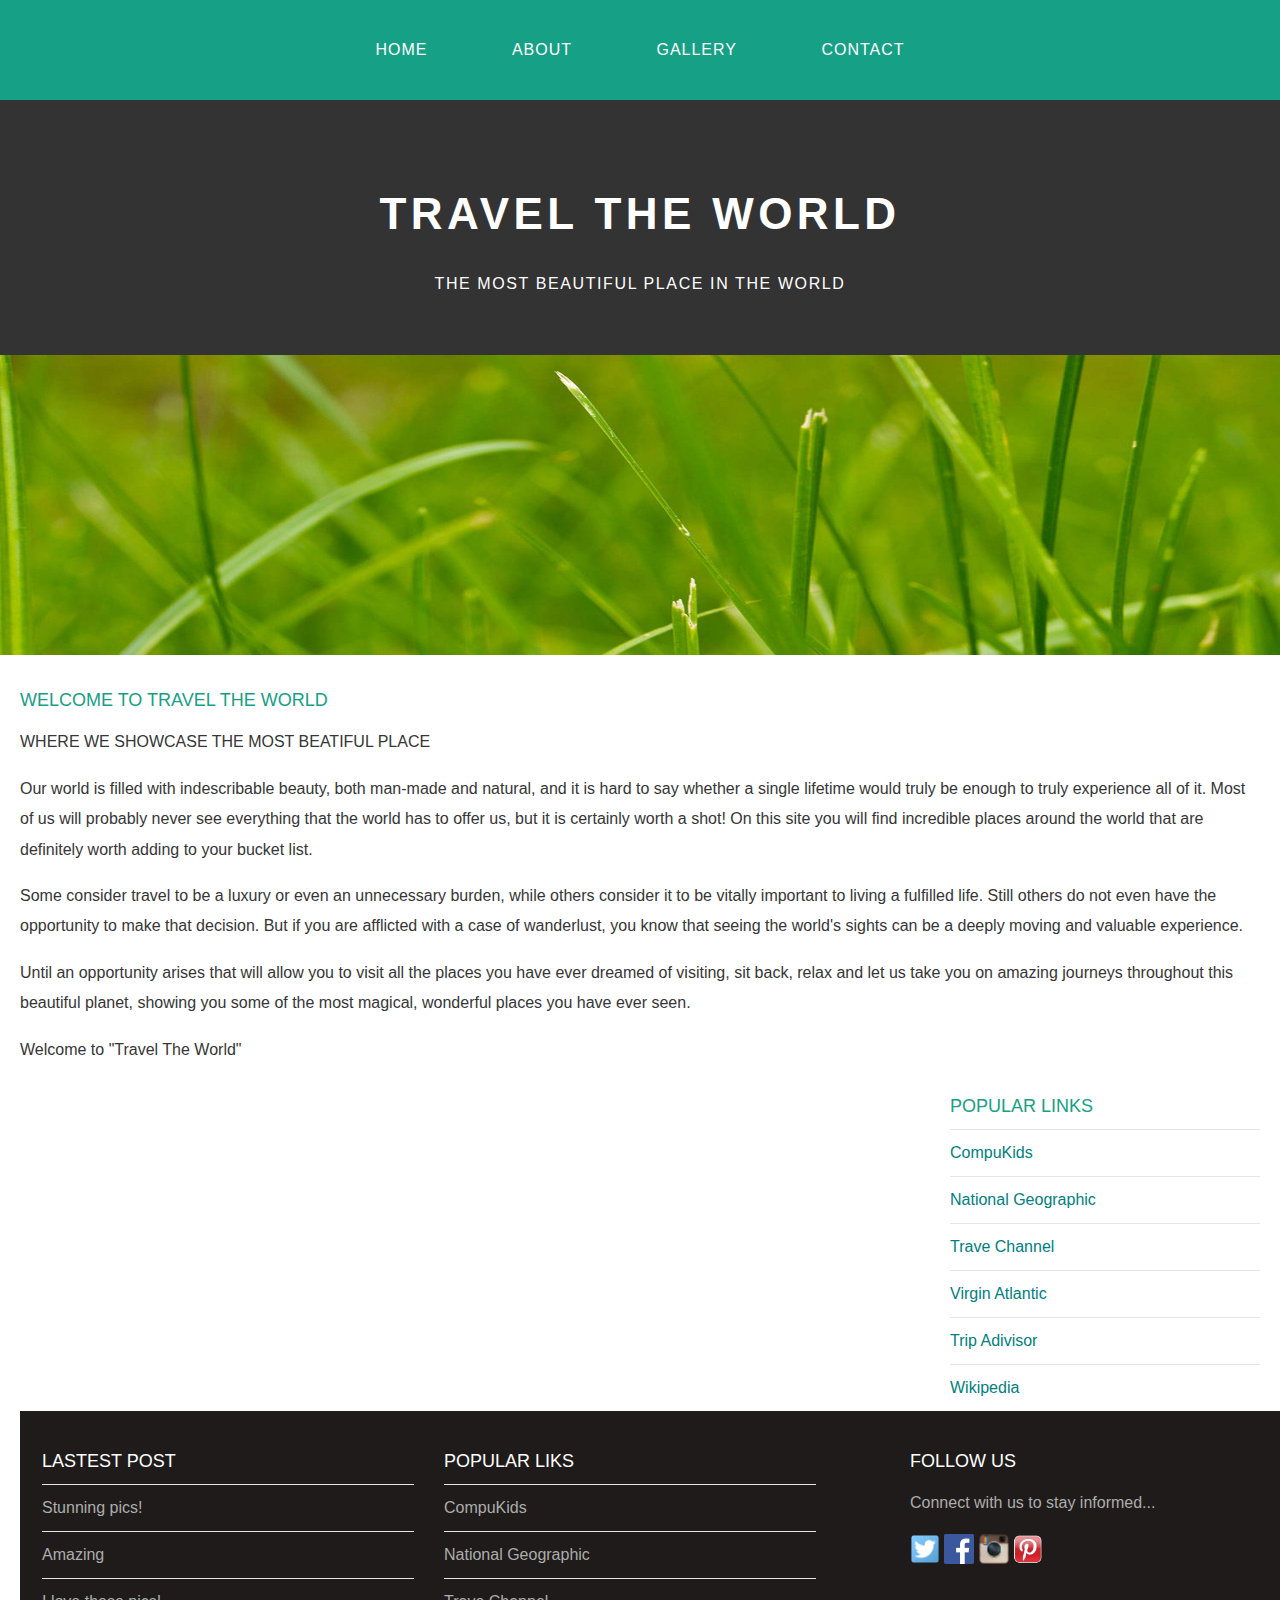
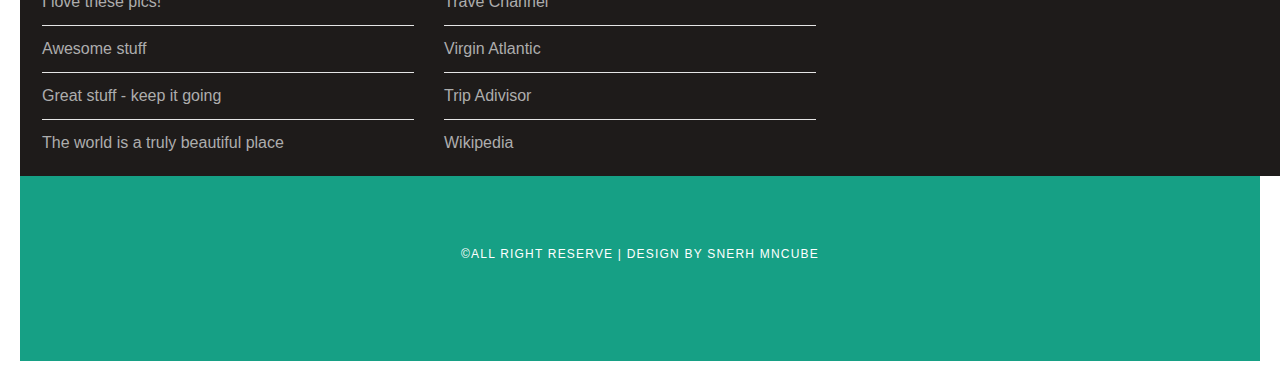
<file: index.html>
<!DOCTYPE html>
<html>
  <head>
    <title> Travel The World</title>
     <link rel="stylesheet" href="style.css"/>
    </head>
    <body>
     <div id="menu">
        <ul>
         <li><a href="index.html">HOME</a></li>
         <li><a href="about.html">ABOUT</a></li>
         <li><a href="gallery.html">GALLERY</a></li>
         <li><a href="contact.html">CONTACT</a></li>
         </ul>
        </div>
        
        <div id="header">
        <h1>TRAVEL THE WORLD</h1>
        <p>THE MOST BEAUTIFUL PLACE IN THE WORLD</p>
        </div>
        <div id="banner">
        <img src="images/pic01.jpg"/>
        
        </div>
        <div id="page">
        <div id="content">
            
                <h2>Welcome to travel the world</h2>
                <p>WHERE WE SHOWCASE THE MOST BEATIFUL PLACE  </p>
                <p>Our world is filled with indescribable beauty, both man-made and natural, and it is hard to say whether a single lifetime would truly be enough to truly experience all of it. Most of us will probably never see everything that the world has to offer us, but it is certainly worth a shot! On this site you will find incredible places around the world that are definitely worth adding to your bucket list.</p>
                <p>Some consider travel to be a luxury or even an unnecessary burden, while others consider it to be vitally important to living a fulfilled life. Still others do not even have the opportunity to make that decision. But if you are afflicted with a case of wanderlust, you know that seeing the world's sights can be a deeply moving and valuable experience.</p>
                <p>Until an opportunity arises that will allow you to visit all the places you have ever dreamed of visiting, sit back, relax and let us take you on amazing journeys throughout this beautiful planet, showing you some of the most magical, wonderful places you have ever seen.</p>
                <p>Welcome to "Travel The World"</p>
                </div>
            <div id="sidebar">
        <h2>Popular Links</h2>
          <ul class="styled">
          <li><a href="http://www.compukids.me">CompuKids</a></li>
          <li><a href="http://www.nationalgeographic.com/">National Geographic</a></li>
          <li><a href="http://www.travelchannel.com/">Trave Channel</a></li>
          <li><a href="http://www.virgin-atlantic.com/us/en.html">Virgin Atlantic</a></li>
          <li><a href="http://www.tripadvisor.com">Trip Adivisor</a></li>
          <li><a href="https://en.wikipedia.org/wiki/Main_Page">Wikipedia</a></li>
          </ul> 
        </div>
        <div id="footer">
        <div id="box1">
         <h2>Lastest Post</h2>
         <ul class="styled">
          <li><a href="#">Stunning pics!</a></li>
          <li><a href="#">Amazing</a></li>
          <li><a href="#">I love these pics!</a></li>
          <li><a href="#">Awesome stuff</a></li>
          <li><a href="#">Great stuff - keep it going</a></li>
          <li><a href="#">The world is a truly beautiful place</a></li>
           </ul>
          </div>
        <div id="box2">
        <h2>Popular Liks</h2>
        <ul class="styled">
          <li><a href="http://www.compukids.me">CompuKids</a></li>
          <li><a href="http://www.nationalgeographic.com/">National Geographic</a></li>
          <li><a href="http://www.travelchannel.com/">Trave Channel</a></li>
          <li><a href="http://www.virgin-atlantic.com/us/en.html">Virgin Atlantic</a></li>
          <li><a href="http://www.tripadvisor.com">Trip Adivisor</a></li>
          <li><a href="https://en.wikipedia.org/wiki/Main_Page">Wikipedia</a></li>
           </ul>
           </div>
        <div id="box3">
          <h2>Follow Us</h2>
          <p>Connect with us to stay informed...</p>
          <a href="#"><img src="images/twitter.png" height="30"/></a>
          <a href="#"><img src="images/facebook.png" height="30"/></a>
          <a href="#"><img src="images/instagram.png" height="30"/></a>
            <a href="#"><img src="images/pinterest.png" height="30"/></a>
          </div>
        </div>
        <div id="copyright">
        <p>&copy;All Right Reserve | Design by Snerh Mncube</p>
        </div>
    </body>

</html>
</file>
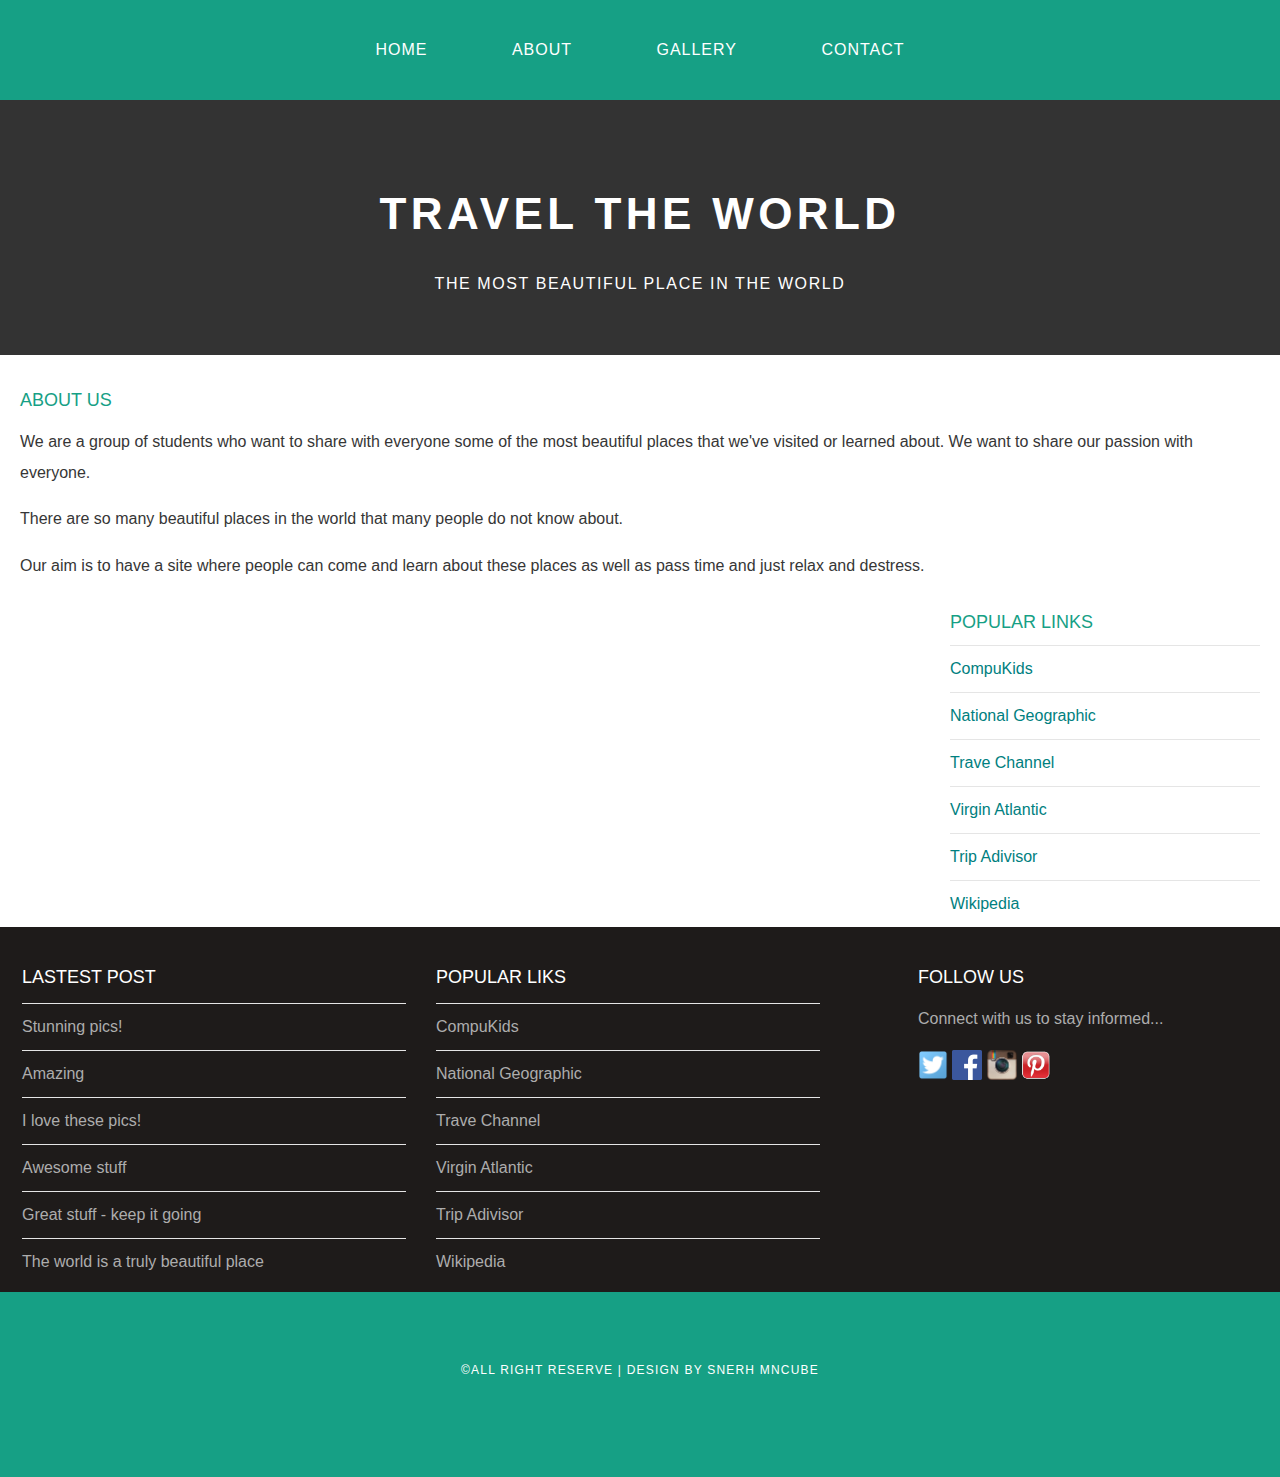
<file: about.html>
<!DOCTYPE html>
<html>
  <head>
    <title> Travel The World</title>
     <link rel="stylesheet" href="style.css"/>
    </head>
    <body>
     <div id="menu">
        <ul>
         <li><a href="index.html">HOME</a></li>
         <li><a href="about.html">ABOUT</a></li>
         <li><a href="gallery.html">GALLERY</a></li>
         <li><a href="contact.html">CONTACT</a></li>
         </ul>
        </div>
        
        <div id="header">
        <h1>TRAVEL THE WORLD</h1>
        <p>THE MOST BEAUTIFUL PLACE IN THE WORLD</p>
        </div>
        
        <div id="page">
        <h2>About us</h2>
        <p>We are a group of students who want to share with everyone some of the most beautiful places that we've visited or learned about. We want to share our passion with everyone.  </p>
        <p>There are so many beautiful places in the world that many people do not know about. </p>
        <p>Our aim is to have a site where people can come and learn about these places as well as pass time and just relax and destress. </p>
        <div id="sidebar">
        <h2>Popular Links</h2>
          <ul class="styled">
          <li><a href="http://www.compukids.me">CompuKids</a></li>
          <li><a href="http://www.nationalgeographic.com/">National Geographic</a></li>
          <li><a href="http://www.travelchannel.com/">Trave Channel</a></li>
          <li><a href="http://www.virgin-atlantic.com/us/en.html">Virgin Atlantic</a></li>
          <li><a href="http://www.tripadvisor.com">Trip Adivisor</a></li>
          <li><a href="https://en.wikipedia.org/wiki/Main_Page">Wikipedia</a></li>
          </ul> 
        </div>
        </div>
        <div id="footer">
        <div id="box1">
         <h2>Lastest Post</h2>
         <ul class="styled">
          <li><a href="#">Stunning pics!</a></li>
          <li><a href="#">Amazing</a></li>
          <li><a href="#">I love these pics!</a></li>
          <li><a href="#">Awesome stuff</a></li>
          <li><a href="#">Great stuff - keep it going</a></li>
          <li><a href="#">The world is a truly beautiful place</a></li>
           </ul>
          </div>
        <div id="box2">
        <h2>Popular Liks</h2>
        <ul class="styled">
          <li><a href="http://www.compukids.me">CompuKids</a></li>
          <li><a href="http://www.nationalgeographic.com/">National Geographic</a></li>
          <li><a href="http://www.travelchannel.com/">Trave Channel</a></li>
          <li><a href="http://www.virgin-atlantic.com/us/en.html">Virgin Atlantic</a></li>
          <li><a href="http://www.tripadvisor.com">Trip Adivisor</a></li>
          <li><a href="https://en.wikipedia.org/wiki/Main_Page">Wikipedia</a></li>
           </ul>
           </div>
        <div id="box3">
          <h2>Follow Us</h2>
          <p>Connect with us to stay informed...</p>
          <a href="#"><img src="images/twitter.png" height="30"/></a>
          <a href="#"><img src="images/facebook.png" height="30"/></a>
          <a href="#"><img src="images/instagram.png" height="30"/></a>
            <a href="#"><img src="images/pinterest.png" height="30"/></a>
          </div>
        </div>
        <div id="copyright">
        <p>&copy;All Right Reserve | Design by Snerh Mncube</p>
        </div>
    </body>

</html>
</file>
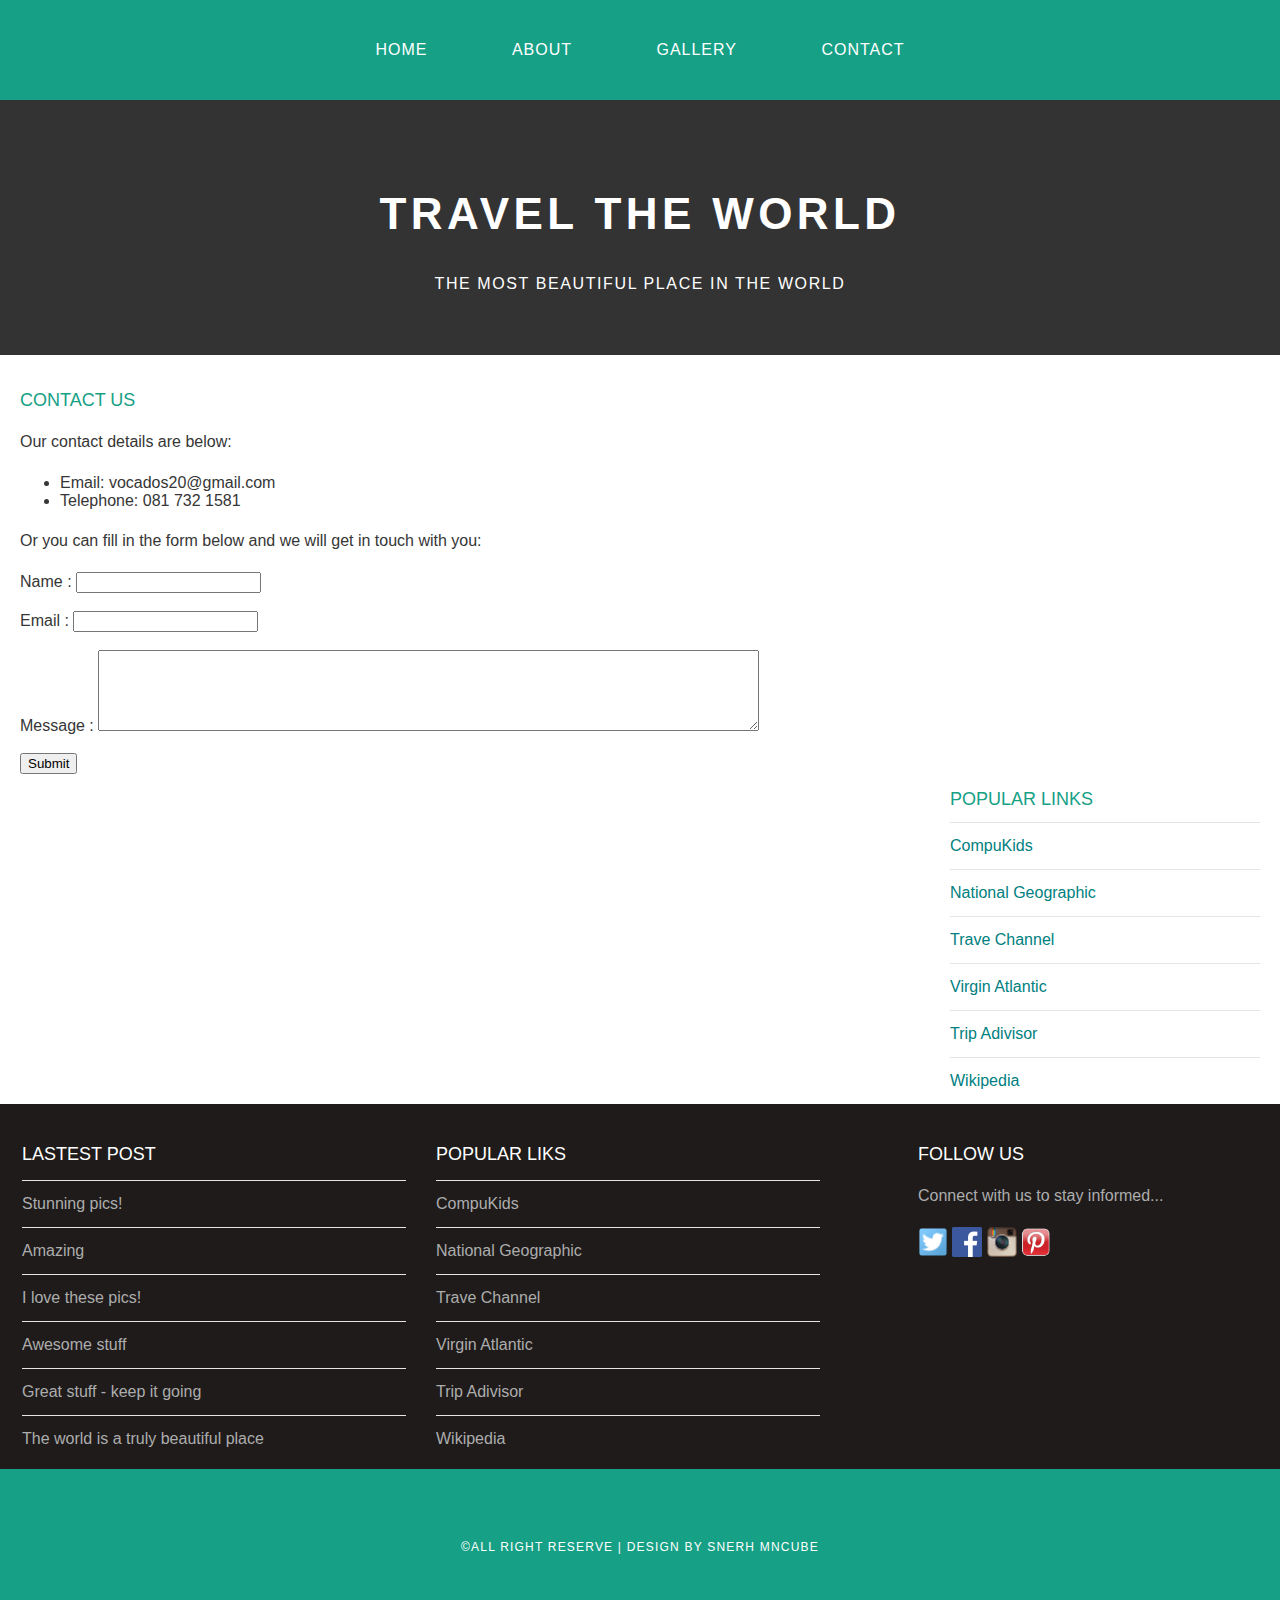
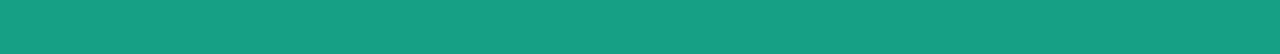
<file: contact.html>
<!DOCTYPE html>
<html>
  <head>
    <title> Travel The World</title>
     <link rel="stylesheet" href="style.css"/>
    </head>
    <body>
     <div id="menu">
        <ul>
         <li><a href="index.html">HOME</a></li>
         <li><a href="about.html">ABOUT</a></li>
         <li><a href="gallery.html">GALLERY</a></li>
         <li><a href="#">CONTACT</a></li>
         </ul>
        </div>
        
        <div id="header">
        <h1>TRAVEL THE WORLD</h1>
        <p>THE MOST BEAUTIFUL PLACE IN THE WORLD</p>
        </div>
        
        <div id="page">
        <h2>Contact Us</h2>
          <p>Our contact details are below:</p>
           <ul class="style1">
           <li>Email: vocados20@gmail.com</li>
           <li>Telephone: 081 732 1581</li>
           </ul>

           <p>Or you can fill in the form below and we will get in touch with you:</p>
           <form>
            Name      : <input type="text" /><br/><br/>
            Email     : <input type="email" /><br/><br/>
            Message   : <textarea cols="80" rows="5"></textarea><br/><br/>
            <input type="submit" value="Submit"/>
            </form>
        <div id="sidebar">
        <h2>Popular Links</h2>
          <ul class="styled">
          <li><a href="http://www.compukids.me">CompuKids</a></li>
          <li><a href="http://www.nationalgeographic.com/">National Geographic</a></li>
          <li><a href="http://www.travelchannel.com/">Trave Channel</a></li>
          <li><a href="http://www.virgin-atlantic.com/us/en.html">Virgin Atlantic</a></li>
          <li><a href="http://www.tripadvisor.com">Trip Adivisor</a></li>
          <li><a href="https://en.wikipedia.org/wiki/Main_Page">Wikipedia</a></li>
          </ul> 
        </div>
        </div>
        <div id="footer">
        <div id="box1">
         <h2>Lastest Post</h2>
         <ul class="styled">
          <li><a href="#">Stunning pics!</a></li>
          <li><a href="#">Amazing</a></li>
          <li><a href="#">I love these pics!</a></li>
          <li><a href="#">Awesome stuff</a></li>
          <li><a href="#">Great stuff - keep it going</a></li>
          <li><a href="#">The world is a truly beautiful place</a></li>
           </ul>
          </div>
        <div id="box2">
        <h2>Popular Liks</h2>
        <ul class="styled">
          <li><a href="http://www.compukids.me">CompuKids</a></li>
          <li><a href="http://www.nationalgeographic.com/">National Geographic</a></li>
          <li><a href="http://www.travelchannel.com/">Trave Channel</a></li>
          <li><a href="http://www.virgin-atlantic.com/us/en.html">Virgin Atlantic</a></li>
          <li><a href="http://www.tripadvisor.com">Trip Adivisor</a></li>
          <li><a href="https://en.wikipedia.org/wiki/Main_Page">Wikipedia</a></li>
           </ul>
           </div>
        <div id="box3">
          <h2>Follow Us</h2>
          <p>Connect with us to stay informed...</p>
          <a href="#"><img src="images/twitter.png" height="30"/></a>
          <a href="#"><img src="images/facebook.png" height="30"/></a>
          <a href="#"><img src="images/instagram.png" height="30"/></a>
            <a href="#"><img src="images/pinterest.png" height="30"/></a>
          </div>
        </div>
        <div id="copyright">
        <p>&copy;All Right Reserve | Design by Snerh Mncube</p>
        </div>
    </body>

</html>
</file>
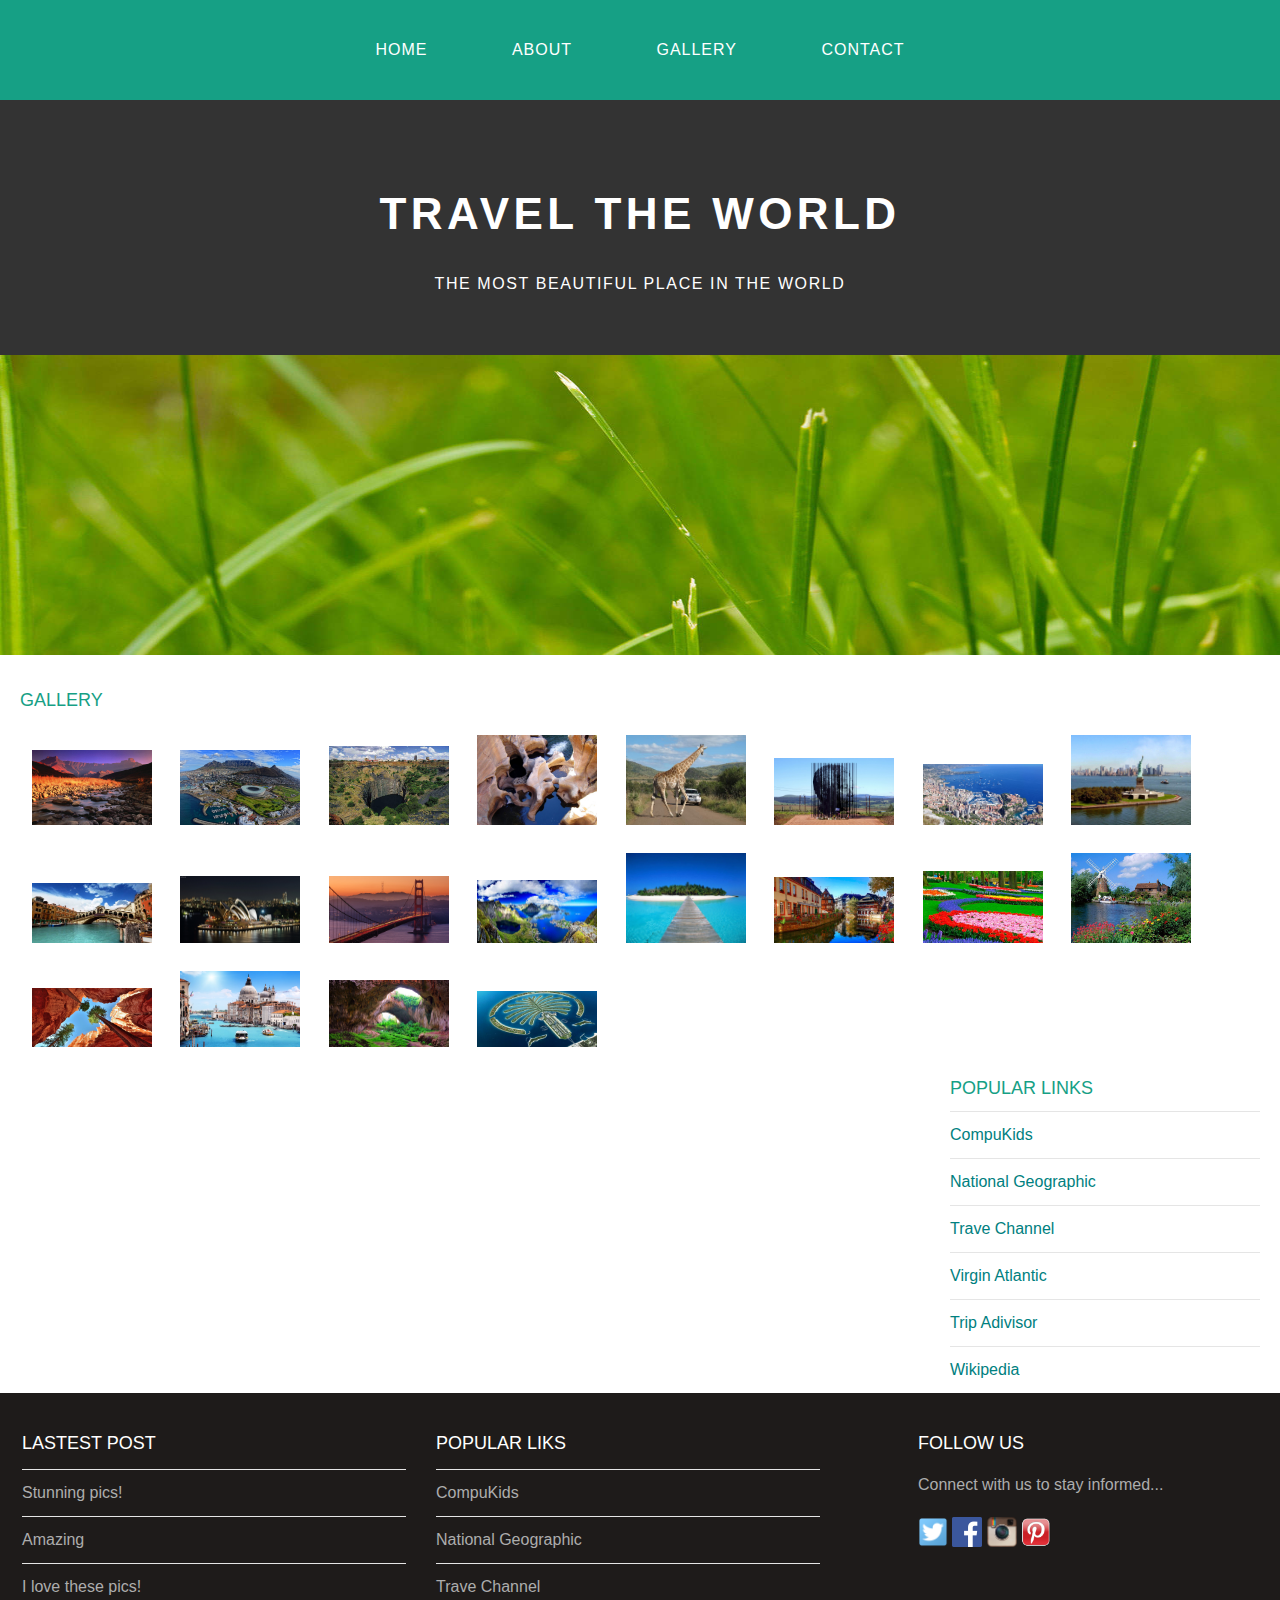
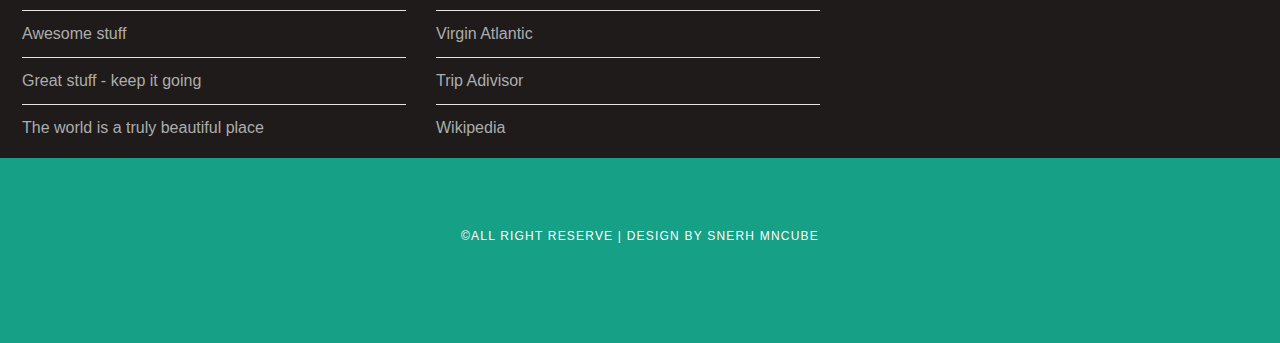
<file: gallery.html>
<!DOCTYPE html>
<html>
  <head>
    <title> Travel The World</title>
     <link rel="stylesheet" href="style.css"/>
    </head>
    <body>
     <div id="menu">
        <ul>
         <li><a href="index.html">HOME</a></li>
         <li><a href="about.html">ABOUT</a></li>
         <li><a href="#">GALLERY</a></li>
         <li><a href="contact.html">CONTACT</a></li>
         </ul>
        </div>
        
        <div id="header">
        <h1>TRAVEL THE WORLD</h1>
        <p>THE MOST BEAUTIFUL PLACE IN THE WORLD</p>
        </div>
        <div id="banner">
        <img src="images/pic01.jpg"/>
        </div>
        
        <div id="page">
            
        <div id="content">
        <h2>Gallery</h2>
        <div id="gallery">
            <img src="images/pic1.jpg"/>
            <img src="images/pic2.jpg"/>
            <img src="images/pic3.jpg"/>
            <img src="images/pic4.jpg"/>
            <img src="images/pic5.jpg"/>
            <img src="images/pic6.jpg"/>
            <img src="images/pic7.jpg"/>
            <img src="images/pic8.jpg"/>
            <img src="images/pic9.jpg"/>
            <img src="images/pic10.jpg"/>
            <img src="images/pic11.jpg"/>
            <img src="images/pic12.jpg"/>
            <img src="images/pic13.jpg"/>
            <img src="images/pic14.jpg"/>
            <img src="images/pic15.jpg"/>
            <img src="images/pic16.jpg"/>
            <img src="images/pic17.jpg"/>
            <img src="images/pic18.jpg"/>
            <img src="images/pic19.jpg"/>
            <img src="images/pic20.jpg"/>
        </div>
         </div>
        <div id="sidebar">
        <h2>Popular Links</h2>
          <ul class="styled">
          <li><a href="http://www.compukids.me">CompuKids</a></li>
          <li><a href="http://www.nationalgeographic.com/">National Geographic</a></li>
          <li><a href="http://www.travelchannel.com/">Trave Channel</a></li>
          <li><a href="http://www.virgin-atlantic.com/us/en.html">Virgin Atlantic</a></li>
          <li><a href="http://www.tripadvisor.com">Trip Adivisor</a></li>
          <li><a href="https://en.wikipedia.org/wiki/Main_Page">Wikipedia</a></li>
          </ul> 
        </div>
        </div>
        <div id="footer">
        <div id="box1">
         <h2>Lastest Post</h2>
         <ul class="styled">
          <li><a href="#">Stunning pics!</a></li>
          <li><a href="#">Amazing</a></li>
          <li><a href="#">I love these pics!</a></li>
          <li><a href="#">Awesome stuff</a></li>
          <li><a href="#">Great stuff - keep it going</a></li>
          <li><a href="#">The world is a truly beautiful place</a></li>
           </ul>
          </div>
        <div id="box2">
        <h2>Popular Liks</h2>
        <ul class="styled">
          <li><a href="http://www.compukids.me">CompuKids</a></li>
          <li><a href="http://www.nationalgeographic.com/">National Geographic</a></li>
          <li><a href="http://www.travelchannel.com/">Trave Channel</a></li>
          <li><a href="http://www.virgin-atlantic.com/us/en.html">Virgin Atlantic</a></li>
          <li><a href="http://www.tripadvisor.com">Trip Adivisor</a></li>
          <li><a href="https://en.wikipedia.org/wiki/Main_Page">Wikipedia</a></li>
           </ul>
           </div>
        <div id="box3">
          <h2>Follow Us</h2>
          <p>Connect with us to stay informed...</p>
          <a href="#"><img src="images/twitter.png" height="30"/></a>
          <a href="#"><img src="images/facebook.png" height="30"/></a>
          <a href="#"><img src="images/instagram.png" height="30"/></a>
            <a href="#"><img src="images/pinterest.png" height="30"/></a>
          </div>
        </div>
        <div id="copyright">
        <p>&copy;All Right Reserve | Design by Snerh Mncube</p>
        </div>
    </body>

</html>
</file>
<file: style.css>
/* ******************************************************* */
/* Universal style                                         */
/* ****************************************************** */
body{
    margin: 0;
    padding: 0;
    background-color: #ffffff;
    font-family: 'Raleway' , sans-serif;
    font-size: 16px;
    font-weight: 400;
    color: #363636;
}

p{
    line-height: 190%;
}

a{
    text-decoration: none;
    color: teal;
}

/* ******************************************************* */
/* Menu                                                   */
/* ****************************************************** */
#menu{
    background-color: #16a085;
    height: 100px;
}

#menu ul{
    margin: 0;
    padding: 0;
    list-style-type: none;
    text-align: center;
}

#menu li{
    display: inline-block;
}
#menu a{
    letter-spacing: 1px;
    text-decoration: none;
    text-align: center;
    text-transform: uppercase;
    font-size: 16px;
    line-height: 100px;
    color: #ffffff;
    
    padding: 0 40px;
    border: none;
    display: block;
}

#menu a:hover{
    background-color: #1abc9c;
}


/* ******************************************************* */
/* Header                                                  */
/* ****************************************************** */

#header{
    padding: 60px 0px 40px 0px;
    background-color: #333333;
    text-align: center;
}

#header h1{
    letter-spacing: 0.1em;
    font-size: 44px;
    color: #ffffff;
}

#header p{
    letter-spacing: 0.1em;
    color: #ffffff;
}


/* ******************************************************* */
/* Banner                                                  */
/* ****************************************************** */

#banner{
    height: 300px;
}

#banner img{
    width: 100%;
    height: 300px;
}

/* ******************************************************* */
/* Page                                                    */
/* ****************************************************** */

#page{
    min-height: 400px;
    padding: 20px;
}

#page h2{
    margin-bottom: 12px;
    text-transform: uppercase;
    font-weight: 400;
    font-size: 18px;
    color: #16a085;
}

/* CONTENT */

#Content{
    float: left;
    width: 70%;
}

/* SIDEBAR */

#sidebar{
    float: right;
    width: 25%;
}

/* lists */
 
ul.styled{
    margin: 0;
    padding: 0;
    list-style-type: none;
}

ul.styled li{
    border-top: solid 1px #e5e5e5;
    padding: 14px 0px;
}


/* ******************************************************* */
/* FOOTER                                                  */
/* ****************************************************** */

#footer{
    width: 100%;
    height: 340px;
    background-color: #1e1b1a;
    padding-top: 25px;
    padding-left: 22px;
    clear: both;
}

#footer h2{
    font-size: 18px;
    font-weight: 400;
    text-transform: uppercase;
    color: #ffffff;
}

#footer p{
    color: #adadad;
}

#footer a{
    color: #adadad;
}

#box1{
    float: left;
    width: 30%;
    padding-right: 30px;
}

#box2{
    float: left;
    width: 30%;
    padding-right: 30px;
}

#box3{
    float: right;
    width: 30%;
    padding-left: 30px; 
}

/* ******************************************************* */
/* COPYRIGHT                                               */
/* ****************************************************** */

#copyright{
    width: 100%;
    height: 130px;
    text-align: center;
    background-color: #16a085;
    padding-top: 55px;
    clear: both;
}

#copyright p{
    font-size: 12px;
    letter-spacing: 0.1em;
    text-transform: uppercase;
    color: #ffffff;
}

/* ******************************************************* */
/* GALLERY                                                */
/* ****************************************************** */


#gallery img{
    width: 120px;
    margin: 12px;
    -moz-transition: -moz-transform 0.5s ease-in;
	-webkit-transition: -webkit-transform 0.5s ease-in;
	-o-transition: -o-transform 0.5s ease-in;
}

#gallery img:hover{
    -moz-transform: scale(3);
	-webkit-transform: scale(3);
	-o-transform: scale(3);
}
</file>
